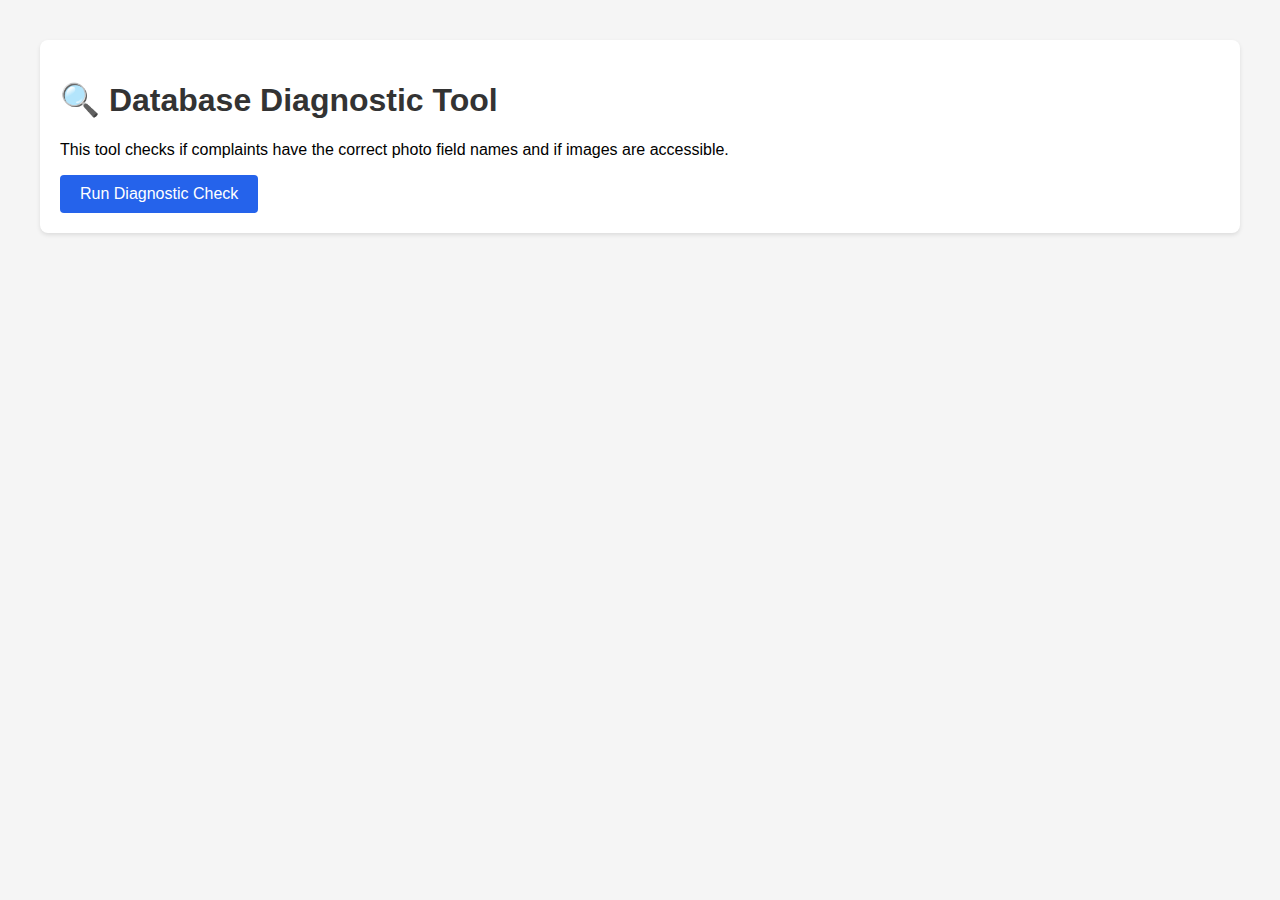
<file: diagnostic.html>
<!DOCTYPE html>
<html lang="en">
<head>
    <meta charset="UTF-8">
    <meta name="viewport" content="width=device-width, initial-scale=1.0">
    <title>Database Diagnostic Tool</title>
    <style>
        body {
            font-family: Arial, sans-serif;
            max-width: 1200px;
            margin: 20px auto;
            padding: 20px;
            background: #f5f5f5;
        }
        .container {
            background: white;
            padding: 20px;
            border-radius: 8px;
            box-shadow: 0 2px 4px rgba(0,0,0,0.1);
        }
        h1 {
            color: #333;
        }
        button {
            background: #2563eb;
            color: white;
            border: none;
            padding: 10px 20px;
            border-radius: 4px;
            cursor: pointer;
            font-size: 16px;
        }
        button:hover {
            background: #1d4ed8;
        }
        .result {
            margin-top: 20px;
            padding: 15px;
            background: #f9fafb;
            border-radius: 4px;
            border-left: 4px solid #2563eb;
        }
        .error {
            border-left-color: #dc2626;
            background: #fef2f2;
        }
        .success {
            border-left-color: #16a34a;
            background: #f0fdf4;
        }
        pre {
            background: #1f2937;
            color: #f9fafb;
            padding: 15px;
            border-radius: 4px;
            overflow-x: auto;
        }
        .complaint-card {
            border: 1px solid #e5e7eb;
            padding: 15px;
            margin: 10px 0;
            border-radius: 4px;
        }
        .image-test {
            margin-top: 10px;
        }
        .image-test img {
            max-width: 300px;
            border: 2px solid #e5e7eb;
            border-radius: 4px;
        }
        .field-check {
            margin: 5px 0;
            padding: 5px;
            font-family: monospace;
        }
        .field-present {
            color: #16a34a;
        }
        .field-missing {
            color: #dc2626;
        }
    </style>
</head>
<body>
    <div class="container">
        <h1>🔍 Database Diagnostic Tool</h1>
        <p>This tool checks if complaints have the correct photo field names and if images are accessible.</p>

        <button onclick="runDiagnostic()">Run Diagnostic Check</button>

        <div id="results"></div>
    </div>

    <script>
        async function runDiagnostic() {
            const resultsDiv = document.getElementById('results');
            resultsDiv.innerHTML = '<div class="result">Running diagnostic checks...</div>';

            try {
                // 1. Check API health
                resultsDiv.innerHTML += '<h2>1. Checking API Health</h2>';
                const healthResponse = await fetch('/api/health');
                const healthData = await healthResponse.json();

                resultsDiv.innerHTML += `<div class="result ${healthResponse.ok ? 'success' : 'error'}">
                    <strong>Health Check:</strong>
                    <pre>${JSON.stringify(healthData, null, 2)}</pre>
                </div>`;

                // 2. Fetch complaints
                resultsDiv.innerHTML += '<h2>2. Fetching Complaints</h2>';
                const complaintsResponse = await fetch('/api/complaints');
                const complaintsData = await complaintsResponse.json();

                if (!complaintsResponse.ok) {
                    resultsDiv.innerHTML += `<div class="result error">
                        <strong>Error fetching complaints:</strong>
                        <pre>${JSON.stringify(complaintsData, null, 2)}</pre>
                    </div>`;
                    return;
                }

                const complaints = complaintsData.complaints || [];
                resultsDiv.innerHTML += `<div class="result success">
                    <strong>Found ${complaints.length} complaints</strong>
                </div>`;

                if (complaints.length === 0) {
                    resultsDiv.innerHTML += `<div class="result">
                        <strong>No complaints in database</strong>
                        <p>Try creating a complaint first using the main form.</p>
                    </div>`;
                    return;
                }

                // 3. Check each complaint for photo fields
                resultsDiv.innerHTML += '<h2>3. Checking Photo Fields</h2>';

                complaints.forEach((complaint, index) => {
                    const hasBeforeImage = complaint.hasOwnProperty('before_image_url');
                    const hasAfterImage = complaint.hasOwnProperty('after_image_url');
                    const beforeImageValue = complaint.before_image_url;
                    const afterImageValue = complaint.after_image_url;

                    // Check for alternative field names (in case of mismatch)
                    const altFields = {
                        beforeImage: complaint.hasOwnProperty('beforeImage'),
                        afterImage: complaint.hasOwnProperty('afterImage'),
                        before_image: complaint.hasOwnProperty('before_image'),
                        after_image: complaint.hasOwnProperty('after_image'),
                        beforePhoto: complaint.hasOwnProperty('beforePhoto'),
                        afterPhoto: complaint.hasOwnProperty('afterPhoto'),
                    };

                    let cardHTML = `<div class="complaint-card">
                        <h3>Complaint #${complaint.id}</h3>
                        <div class="field-check ${hasBeforeImage ? 'field-present' : 'field-missing'}">
                            ✓ before_image_url: ${hasBeforeImage ? '✅ EXISTS' : '❌ MISSING'}
                        </div>
                        ${hasBeforeImage ? `<div>Value: <code>${beforeImageValue || 'NULL'}</code></div>` : ''}

                        <div class="field-check ${hasAfterImage ? 'field-present' : 'field-missing'}">
                            ✓ after_image_url: ${hasAfterImage ? '✅ EXISTS' : '❌ MISSING'}
                        </div>
                        ${hasAfterImage && afterImageValue ? `<div>Value: <code>${afterImageValue}</code></div>` : ''}

                        <h4>All fields present in this complaint:</h4>
                        <pre>${JSON.stringify(Object.keys(complaint), null, 2)}</pre>

                        <h4>Alternative field names check:</h4>
                        <pre>${JSON.stringify(altFields, null, 2)}</pre>
                    `;

                    // Try to load images
                    if (hasBeforeImage && beforeImageValue) {
                        cardHTML += `
                            <div class="image-test">
                                <h4>Before Image Test:</h4>
                                <p>Attempting to load: <code>${beforeImageValue}</code></p>
                                <img src="${beforeImageValue}"
                                     alt="Before Photo"
                                     onerror="this.style.border='2px solid red'; this.alt='❌ FAILED TO LOAD'"
                                     onload="this.style.border='2px solid green'">
                            </div>
                        `;
                    }

                    if (hasAfterImage && afterImageValue) {
                        cardHTML += `
                            <div class="image-test">
                                <h4>After Image Test:</h4>
                                <p>Attempting to load: <code>${afterImageValue}</code></p>
                                <img src="${afterImageValue}"
                                     alt="After Photo"
                                     onerror="this.style.border='2px solid red'; this.alt='❌ FAILED TO LOAD'"
                                     onload="this.style.border='2px solid green'">
                            </div>
                        `;
                    }

                    cardHTML += `</div>`;
                    resultsDiv.innerHTML += cardHTML;
                });

                // 4. Summary
                resultsDiv.innerHTML += '<h2>4. Summary</h2>';
                const complaintsWithBefore = complaints.filter(c => c.before_image_url).length;
                const complaintsWithAfter = complaints.filter(c => c.after_image_url).length;

                resultsDiv.innerHTML += `<div class="result">
                    <strong>Summary:</strong>
                    <ul>
                        <li>Total complaints: ${complaints.length}</li>
                        <li>Complaints with before_image_url: ${complaintsWithBefore}</li>
                        <li>Complaints with after_image_url: ${complaintsWithAfter}</li>
                    </ul>
                    <p><strong>Expected field names:</strong> <code>before_image_url</code> and <code>after_image_url</code></p>
                    <p>If the field names are different, the database schema needs to be updated.</p>
                </div>`;

            } catch (error) {
                resultsDiv.innerHTML += `<div class="result error">
                    <strong>Error running diagnostic:</strong>
                    <pre>${error.message}\n${error.stack}</pre>
                </div>`;
            }
        }
    </script>
</body>
</html>
</file>
